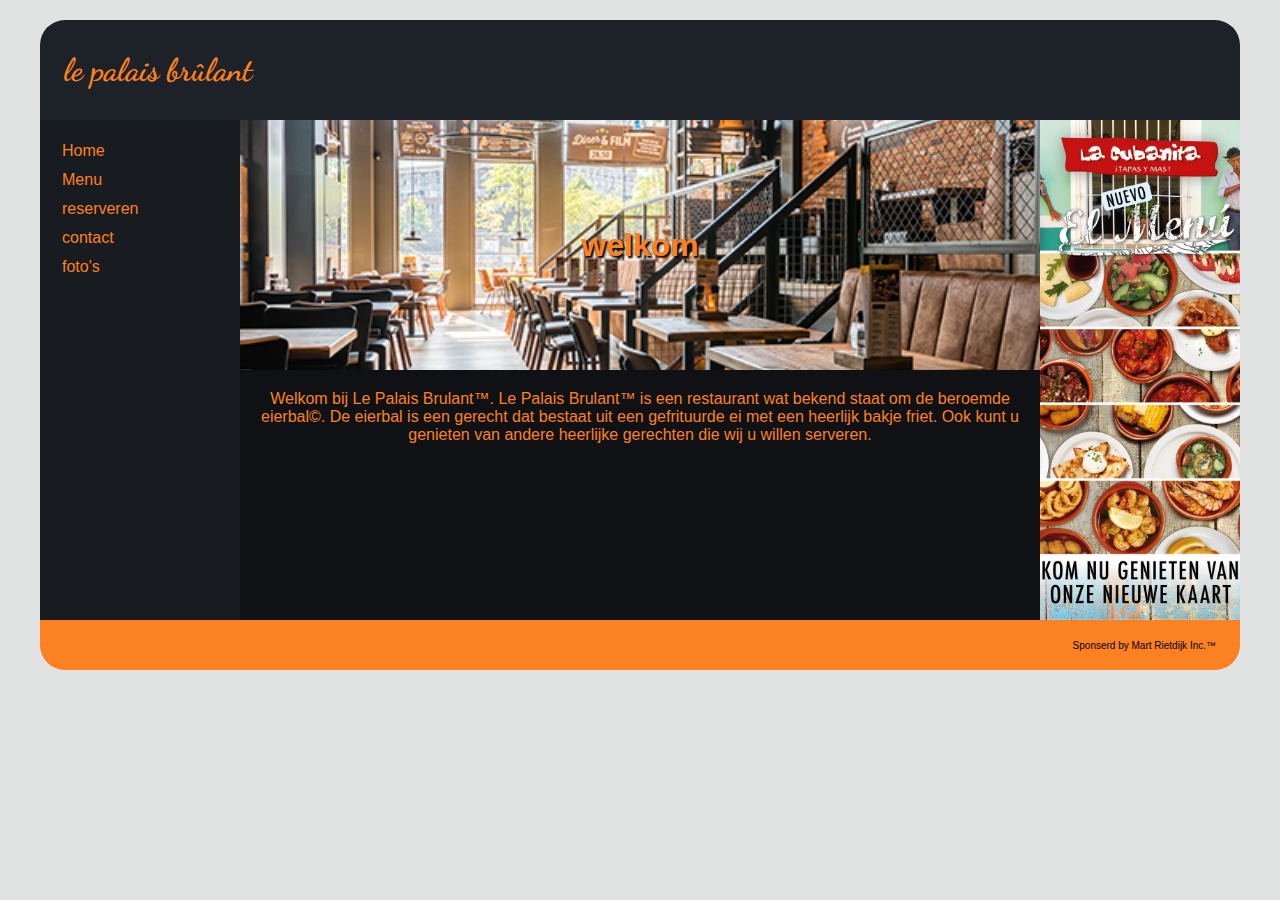
<file: index.html>
<!DOCTYPE html>

<html>
    <head>
        <meta charset="utf-8">
        <meta http-equiv="X-UA-Compatible" content="IE=edge">
        <title>le palais brûlant</title>
        <meta name="description" content="">
        <meta name="viewport" content="width=device-width, initial-scale=1">
        <link rel="stylesheet" href="css/main.css">
        <link rel="stylesheet" href="css/nav.css">
        <link rel="stylesheet" href="css/header.css">
        <link rel="stylesheet" href="css/footer.css">
        <link rel="stylesheet" href="css/ad.css">
        <link rel="stylesheet" href="css/first.css">
        <link href="https://fonts.googleapis.com/css?family=Dancing+Script&display=swap" rel="stylesheet">
        <link rel="shortcut icon" href="img/food2.png"/>
    </head>
    <body>
        <div id="wrap">
            <header>
                <div class="vertical_center">
                    <h1 id="header_h1">le palais brûlant</h1>
                </div>
            </header>
            <nav>
                <ul id="nav_ul">
                    <a href="html/home.html" target="content"><li>Home</li></a>
                    <a href="html/menu.html" target="content"><li>Menu</li></a>
                    <a href="html/reserveren.html" target="content"><li>reserveren</li></a>
                    <a href="html/contact.html" target="content"><li>contact</li></a>
                    <a href="html/gallery.html" target="content"><li>foto's</li></a>
                </ul>
            </nav>
            <main>
                <iframe src="html/home.html" name="content"></iframe>
            </main>
            <a href="https://lacubanita.nl/" target="_blank">
                <aside>
                </aside>
            </a>
            <footer>
                <div class="vertical_center">
                    <p id="footer_p">Sponserd by Mart Rietdijk Inc.&#8482;</p>
                </div>
            </footer>
        </div>
    </body>
</html>
</file>
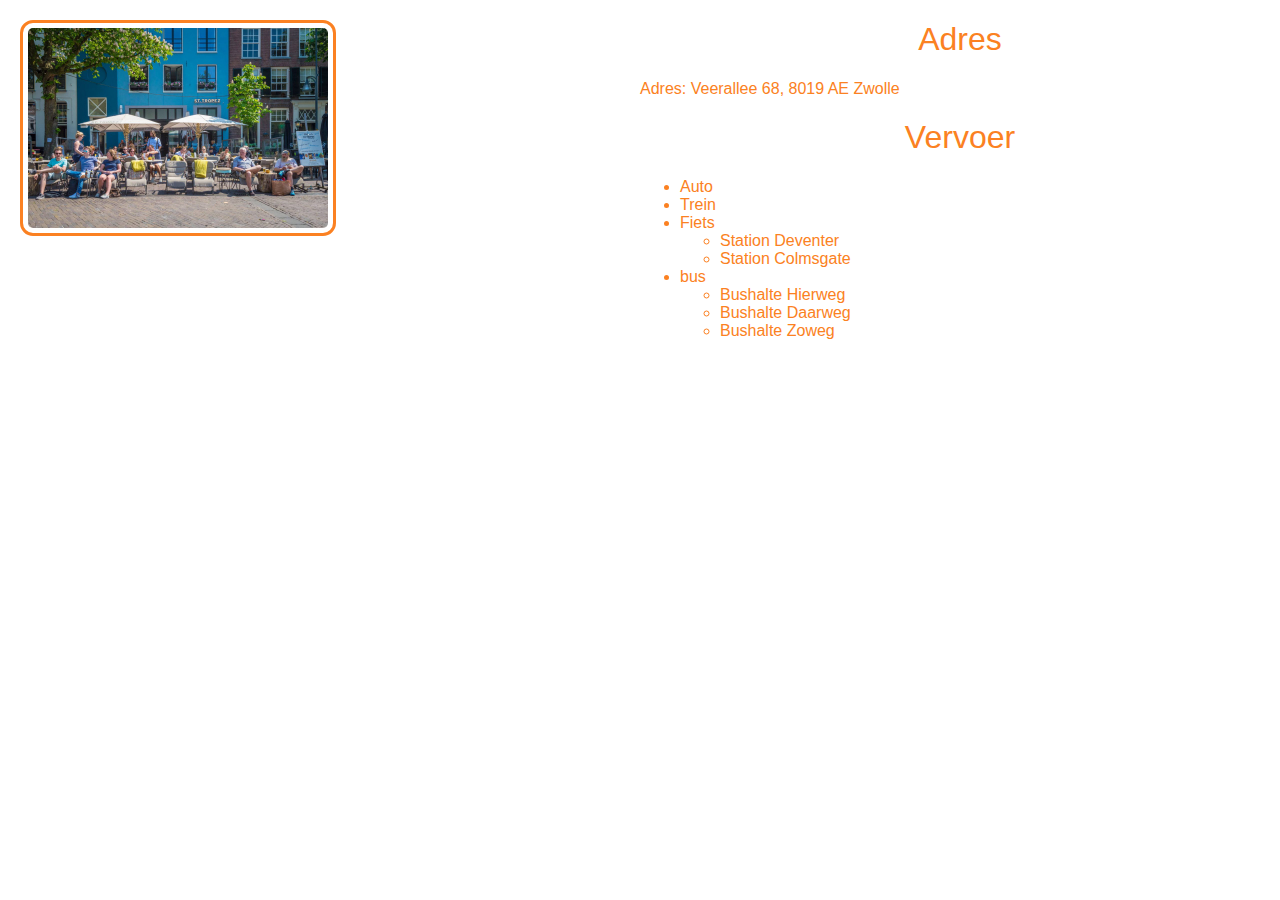
<file: html/contact.html>
<!DOCTYPE html>
<html class="no-js">
    <head>
        <meta charset="utf-8">
        <meta http-equiv="X-UA-Compatible" content="IE=edge">
        <title></title>
        <meta name="description" content="">
        <meta name="viewport" content="width=device-width, initial-scale=1">
        <link rel="stylesheet" href="../css/first.css">
        <link rel="stylesheet" href="../css/contact.css">
    </head>
    <body>
        <div class="div-left">
            <img src="../img/foto2.jpg" />
        </div>
        <div class="div-right">
            <h1>Adres</h1>
            <p>
                Adres: Veerallee 68, 8019 AE Zwolle
            </p>
            <h1>Vervoer</h1>
            <ul>
                <li>Auto</li>
                <li>Trein</li>
                <li>Fiets</li>
                <ul>
                    <li>Station Deventer</li>
                    <li>Station Colmsgate</li>
                </ul>
                <li>bus</li>
                <ul>
                    <li>Bushalte Hierweg</li>
                    <li>Bushalte Daarweg</li>
                    <li>Bushalte Zoweg</li>
                </ul>
            </ul>
        </div>
    </body>
</html>
</file>
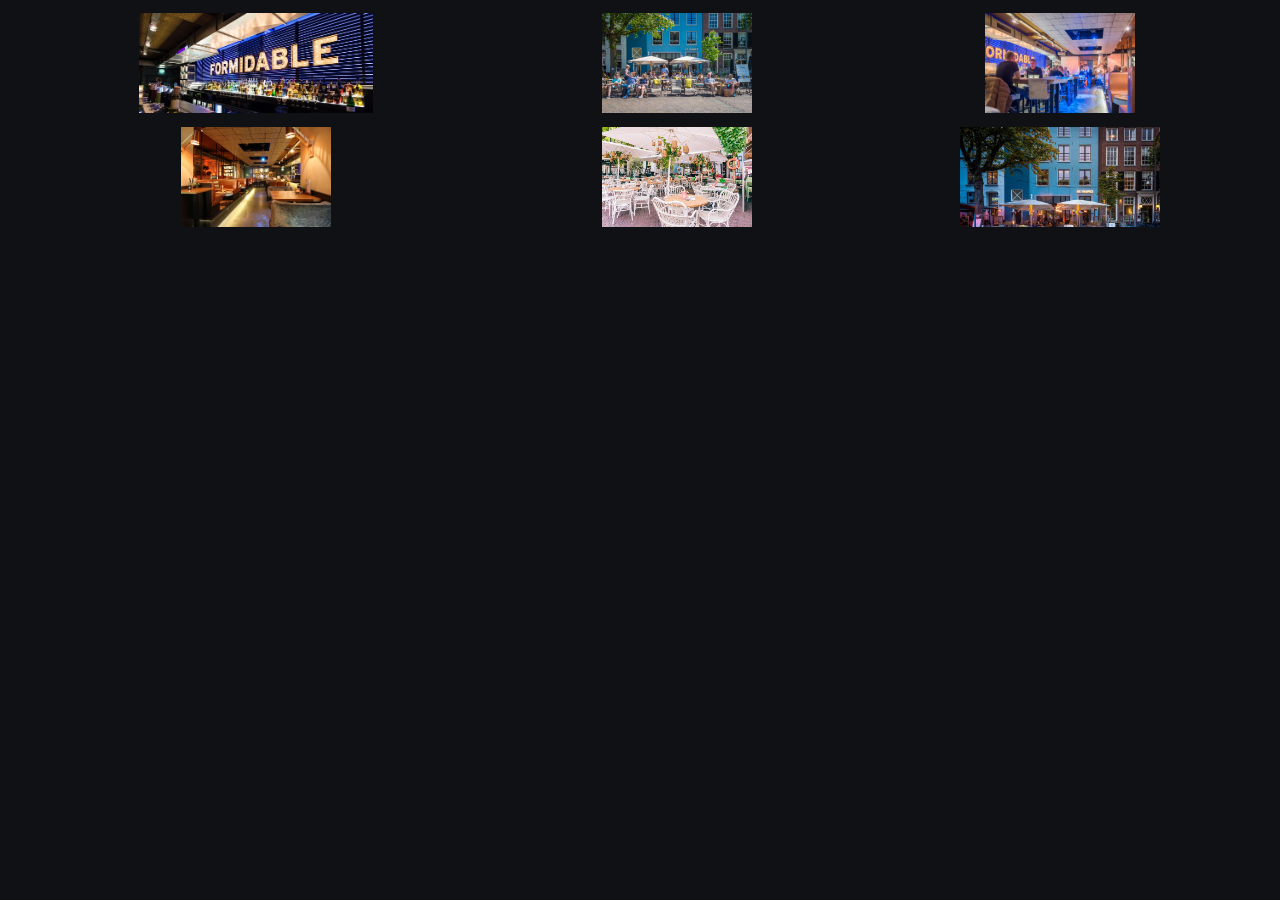
<file: html/gallery.html>
<!DOCTYPE html>
<html class="no-js">
    <head>
        <meta charset="utf-8">
        <meta http-equiv="X-UA-Compatible" content="IE=edge">
        <title></title>
        <meta name="description" content="">
        <meta name="viewport" content="width=device-width, initial-scale=1">
        <link rel="stylesheet" href="../css/first.css">
        <link rel="stylesheet" href="../css/gallery.css">
    </head>
    <body>
        <table>
            <tr>
                <td><img src="../img/foto1.jpg" /></td>
                <td><img src="../img/foto2.jpg" /></td>
                <td><img src="../img/foto3.jpg" /></td>
            </tr>
            <tr>
                <td><img src="../img/foto4.jpg" /></td>
                <td><img src="../img/foto5.jpg" /></td>
                <td><img src="../img/foto6.jpg" /></td>
            </tr>
        </table>
    </body>
</html>
</file>
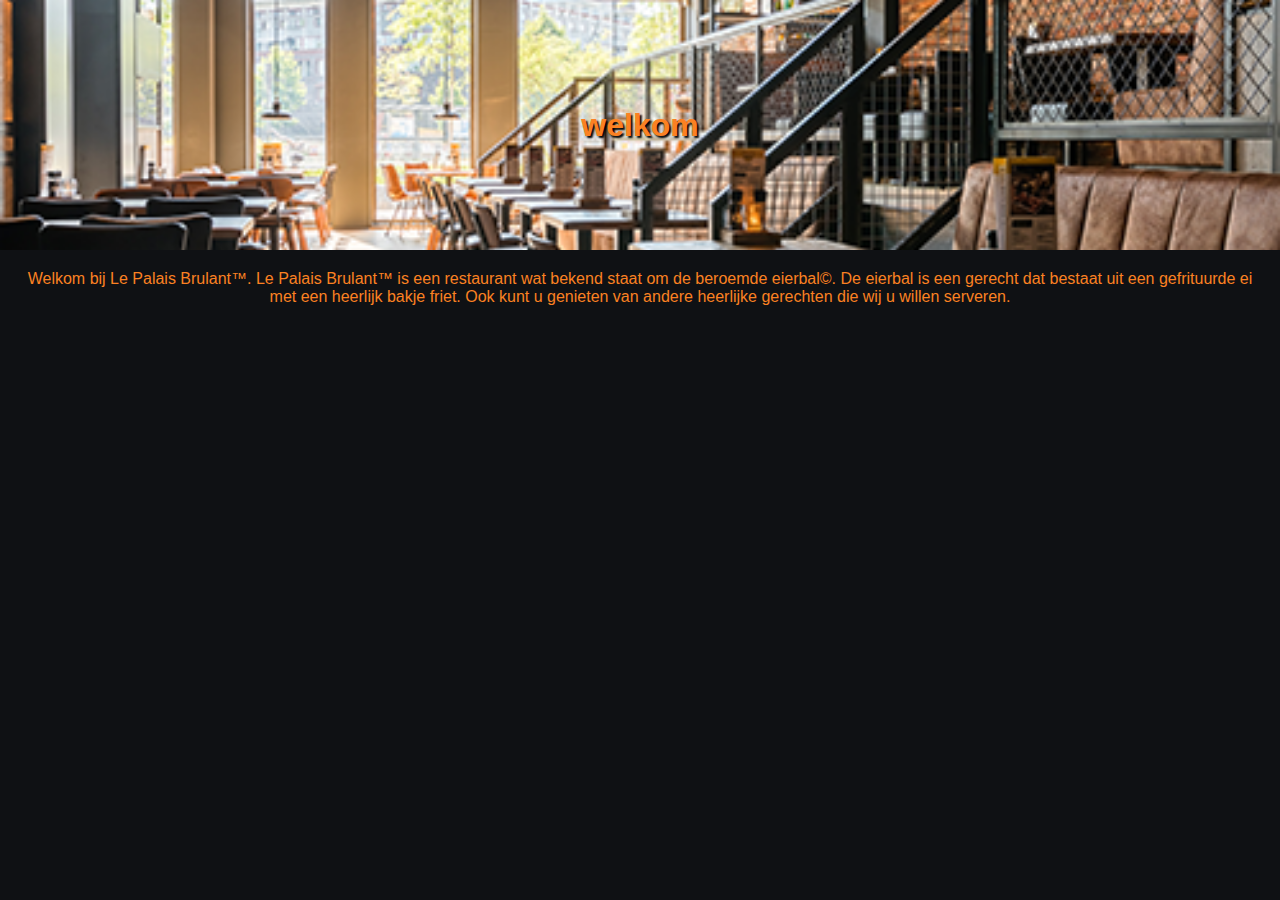
<file: html/home.html>
<!DOCTYPE html>

<html class="no-js">
    <head>
        <meta charset="utf-8">
        <meta http-equiv="X-UA-Compatible" content="IE=edge">
        <title>Home</title>
        <meta name="description" content="">
        <meta name="viewport" content="width=device-width, initial-scale=1">
        <link rel="stylesheet" href="../css/home.css">
        <link rel="stylesheet" href="../css/first.css">
    </head>
    <body>
        <div id="homePageBackground">
            <div class="vertical_center">
                <h1>welkom</h1>
            </div>
        </div>
        <div id="content">
            <p>
                Welkom bij Le Palais Brulant&#8482;. Le Palais Brulant&#8482; is een restaurant wat bekend staat om de beroemde 
                eierbal&#169;. De eierbal is een gerecht dat bestaat uit een gefrituurde ei met een heerlijk bakje friet. Ook 
                kunt u genieten van andere heerlijke gerechten die wij u willen serveren.
            </p>
        </div>
    </body>
</html>
</file>
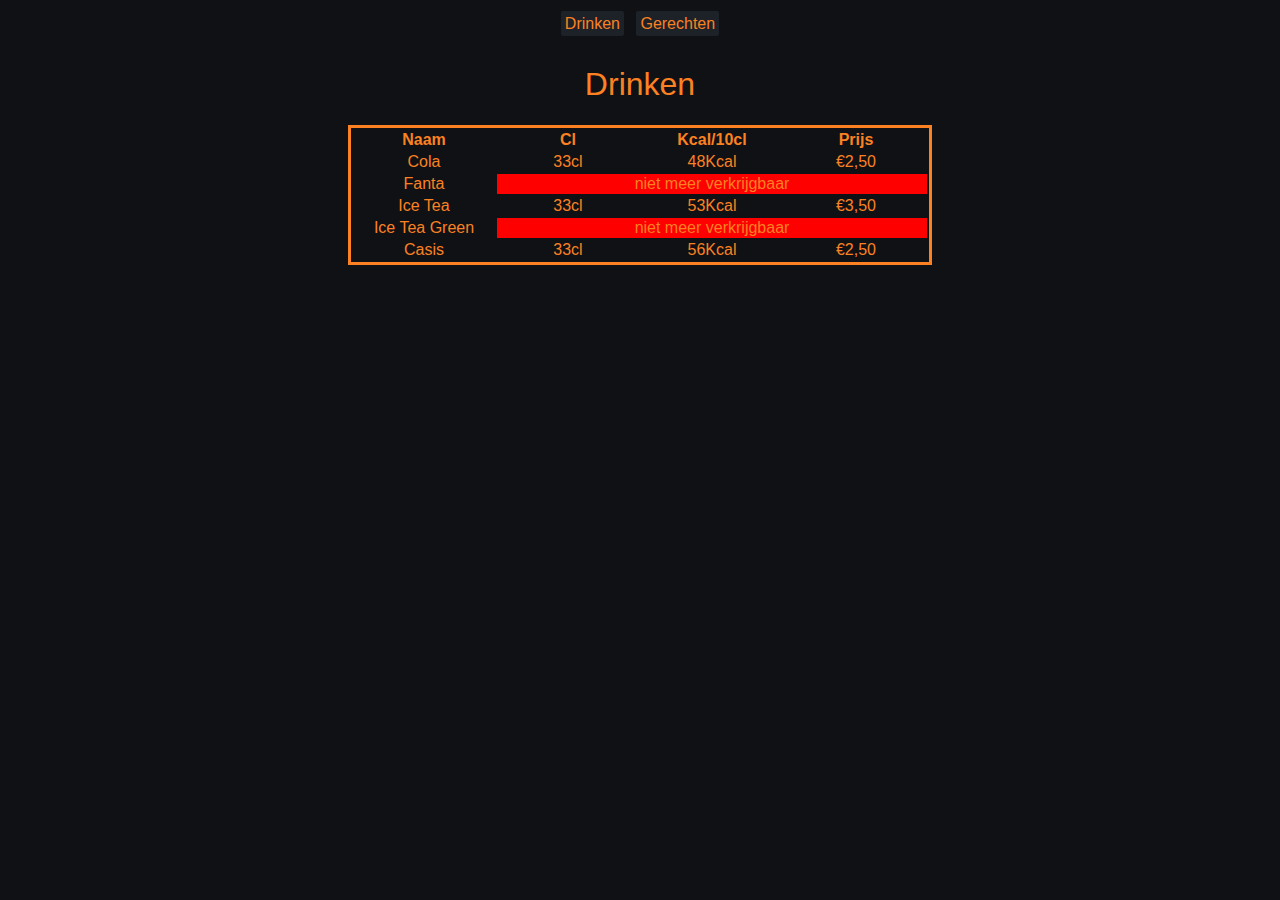
<file: html/menu.html>
<!DOCTYPE html>
<html class="no-js">
    <head>
        <meta charset="utf-8">
        <meta http-equiv="X-UA-Compatible" content="IE=edge">
        <title>Menu</title>
        <meta name="description" content="">
        <meta name="viewport" content="width=device-width, initial-scale=1">
        <link rel="stylesheet" href="../css/menu.css">
        <link rel="stylesheet" href="../css/first.css">
    </head>
    <body>
        <ul>
            <a href="menu_drinken.html" target="content2"><li>Drinken</li></a>
            <a href="menu_eten.html" target="content2"><li>Gerechten</li></a>
        </ul>
        <iframe src="menu_drinken.html" name="content2"></iframe>
    </body>
</html>
</file>
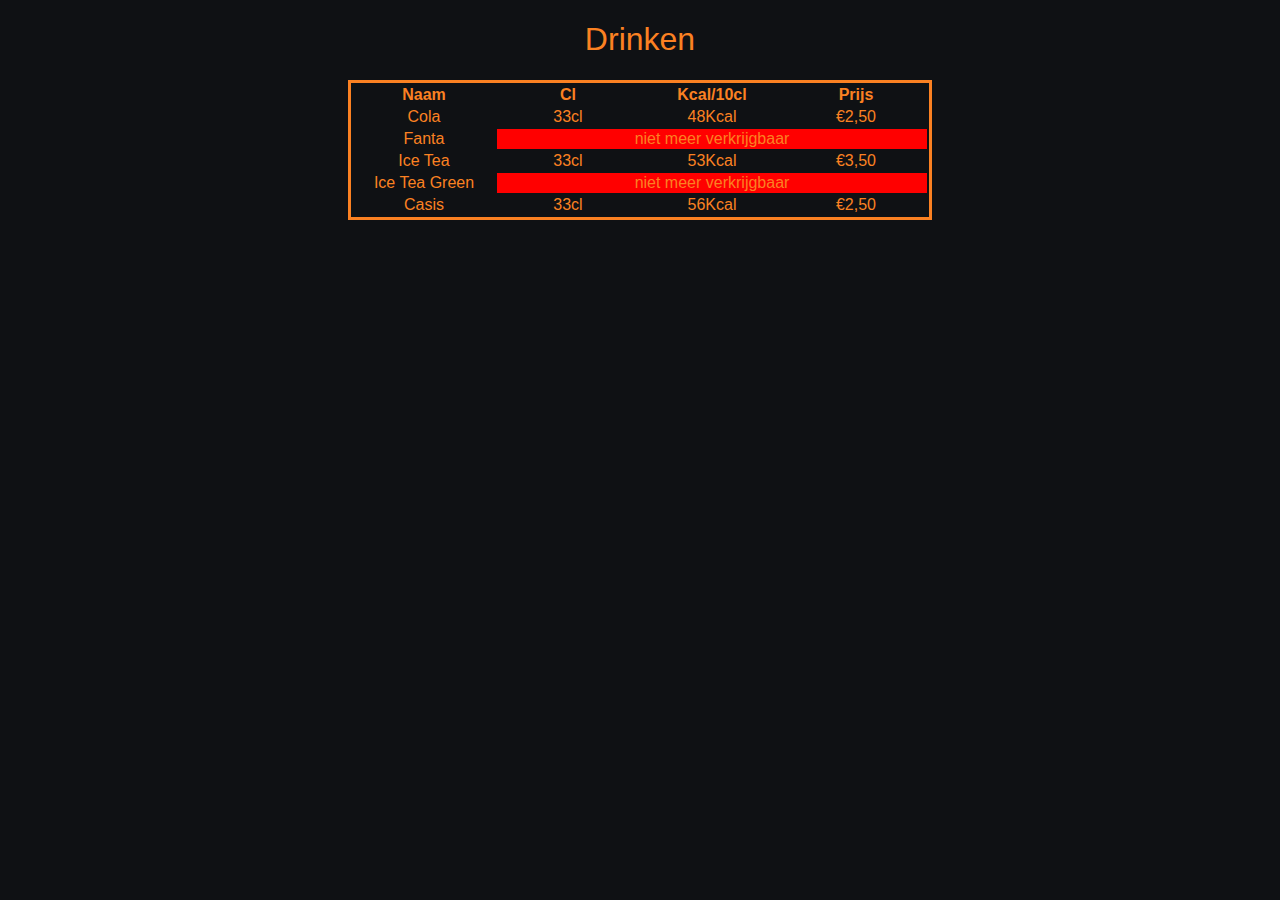
<file: html/menu_drinken.html>
<!DOCTYPE html>
<html class="no-js">
    <head>
        <meta charset="utf-8">
        <meta http-equiv="X-UA-Compatible" content="IE=edge">
        <title></title>
        <meta name="description" content="">
        <meta name="viewport" content="width=device-width, initial-scale=1">
        <link rel="stylesheet" href="../css/menu_drinken.css">
        <link rel="stylesheet" href="../css/first.css">
    </head>
    <body>
        <h1>Drinken</h1>
        <table>
            <tr>
                <th>Naam</th>
                <th>Cl</th>
                <th>Kcal/10cl</th>
                <th>Prijs</th>
            </tr>
            <tr>
                <td>Cola</td>
                <td>33cl</td>
                <td>48Kcal</td>
                <td>€2,50</td>
            </tr>
            <tr>
                <td>Fanta</td>
                <td colspan="3" class="no_order">niet meer verkrijgbaar</td>
            </tr>
            <tr>
                <td>Ice Tea</td>
                <td>33cl</td>
                <td>53Kcal</td>
                <td>€3,50</td>
            </tr>
            <tr>
                <td>Ice Tea Green</td>
                <td colspan="3" class="no_order">niet meer verkrijgbaar</td>
            </tr>
            <tr>
                <td>Casis</td>
                <td>33cl</td>
                <td>56Kcal</td>
                <td>€2,50</td>
            </tr>
        </table>
    </body>
</html>
</file>
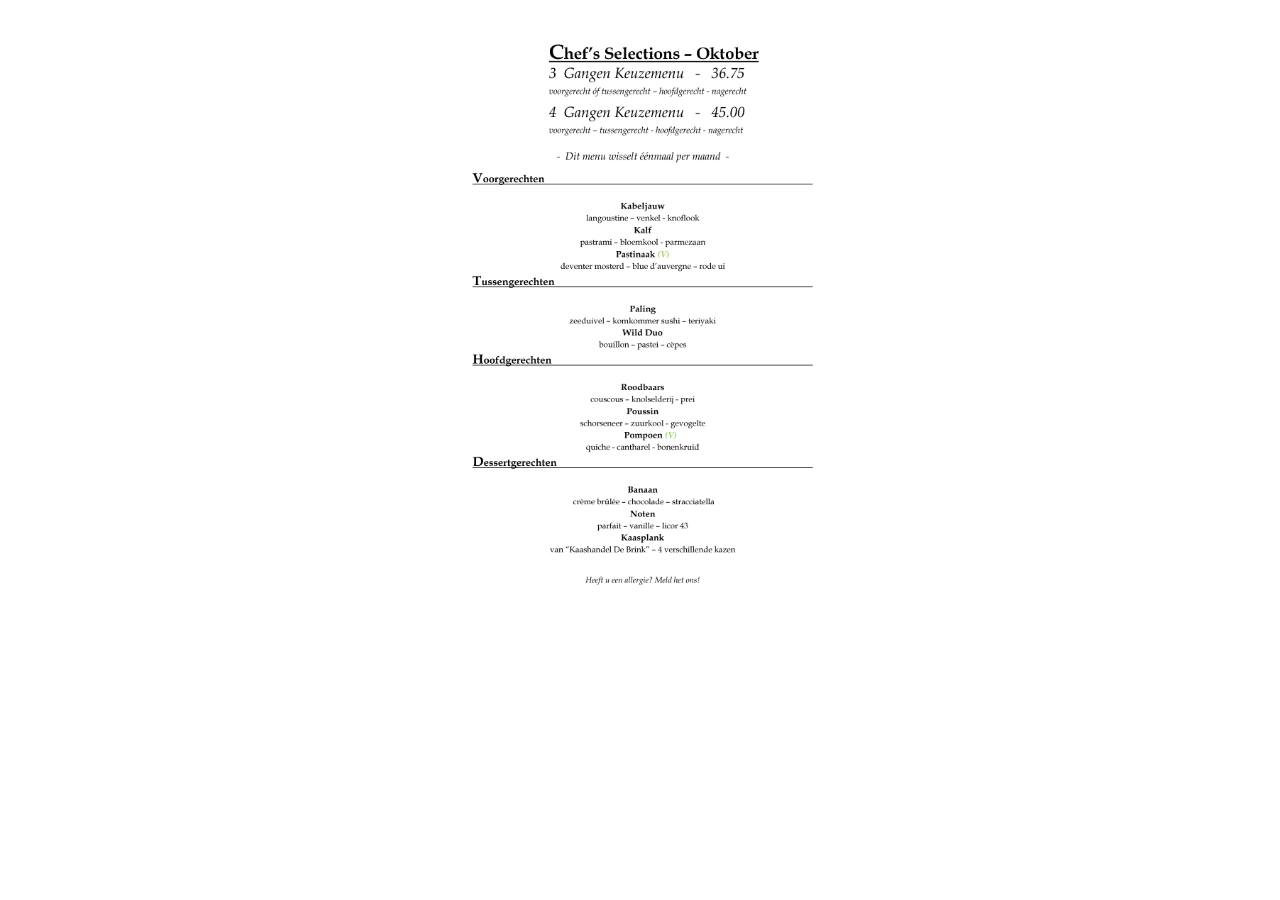
<file: html/menu_eten.html>
<!DOCTYPE html>
<html class="no-js">
    <head>
        <meta charset="utf-8">
        <meta http-equiv="X-UA-Compatible" content="IE=edge">
        <title></title>
        <meta name="description" content="">
        <meta name="viewport" content="width=device-width, initial-scale=1">
        <link rel="stylesheet" href="../css/first.css">
        <link rel="stylesheet" href="../css/menu_eten.css">
    </head>
    <body>
        <img src="../img/menu.png" />
    </body>
</html>
</file>
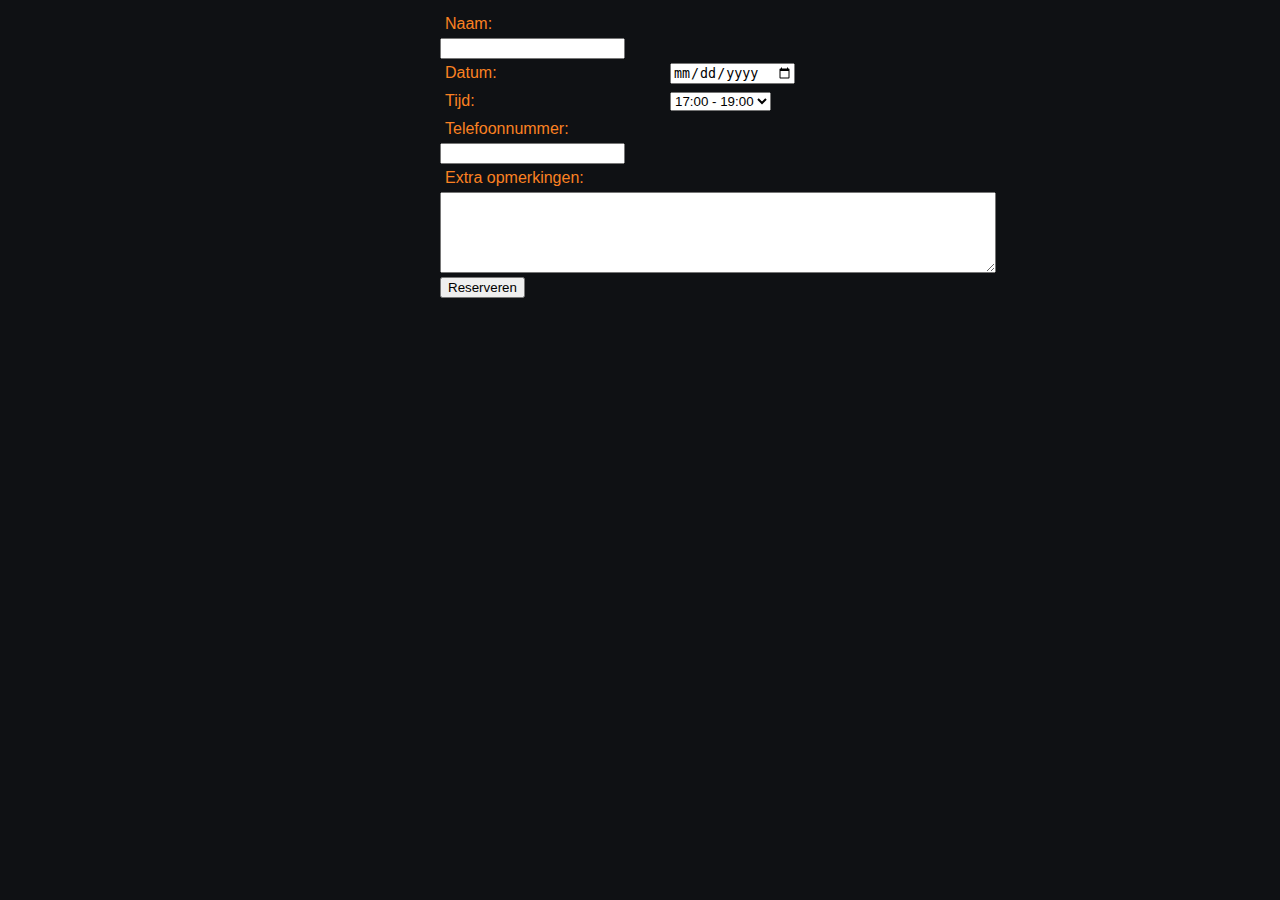
<file: html/reserveren.html>
<!DOCTYPE html>
<html class="no-js">
    <head>
        <meta charset="utf-8">
        <meta http-equiv="X-UA-Compatible" content="IE=edge">
        <title></title>
        <meta name="description" content="">
        <meta name="viewport" content="width=device-width, initial-scale=1">
        <link rel="stylesheet" href="../css/first.css">
        <link rel="stylesheet" href="../css/reserveren.css">
    </head>
    <body>
        <form>
            <label>Naam: </label><input type="text" /><br />
            <label>Datum: </label><input type="date" /><br />
            <label>Tijd: </label><select>
                <option>17:00 - 19:00</option>
                <option>19:00 - 21:00</option>
                <option>21:00 - 23:00</option>
            </select><br />
            <label>Telefoonnummer: </label><input type="tel" /><br />
            <label>Extra opmerkingen: </label><textarea id="opmerkingInput"></textarea>
            <input type="submit" value="Reserveren" />
            </form>
        </div>
    </body>
</html>
</file>
<file: css/main.css>
html {
    background-color: #E1E2E2;
}

h1 {
    margin: 0;
}


#wrap {
    width: 1200px;
    margin: auto;
    height: 650px;
    border-radius: 25px;
    overflow: hidden;
    margin-top: 20px;
}

header {
    background-color: #1D2228;
    height: 100px;
    margin: 0;
    padding: 0;
}

nav {
    background-color: #181b1f;
    float: left;
    width: 200px;
    height: 500px;
}

main {
    background-color: #8f848c;
    width: 800px;
    height: 500px;
    float: left;
}

aside {
    width: 200px;
    height: 500px;
    float: right;
}

footer {
    background-color: #FB8122;
    width: 1200px;
    float: left;
    height: 50px;
}

.vertical_center {
    top: 50%;
    position: relative;
    transform: translateY(-50%);
    -ms-transform: translateY(-50%);
}

a{
    text-decoration: none;
}

iframe {
    height: 500px;
    width: 100%;
    border: none;
    background-color: #0f1114;
}
</file>
<file: css/nav.css>
#nav_ul {
    list-style-type: none;
    padding-left: 10%;
}

#nav_ul li{
    width: 70%;
    transition: 130ms;
    height: 25px;
    align-content: center;
    border-radius: 4px;
    padding: 2px;
}

#nav_ul li:hover {
    font-size: 130%;
    background-color: #0f1114;
}
</file>
<file: css/header.css>
header h1 {
    font-family: 'Dancing Script', cursive;
}

header .vertical_center {
    margin-left: 2%;
}

#header_h1 {
    align-content: center;
}
</file>
<file: css/footer.css>
footer .vertical_center {
    float: right;
    margin-right: 2%;
}


#footer_p {
    font-size: 10px;
    color: black;
}
</file>
<file: css/ad.css>
aside {
    background-image: url("../img/La_cubanita_2.jpg");
    background-position: center;
    background-size: cover;
}
</file>
<file: css/first.css>
html {
    color: #FB8122;
}

body {
    margin: 0;
    font-family: Verdana, Geneva, sans-serif;
}

a {
    color: #FB8122;
    text-decoration: none;
}
</file>
<file: css/contact.css>
img {
    height: 200px;
    margin: 20px;
    padding: 5px;
    border: solid 3px #FB8122;
    border-radius: 13px;
}

.div-left {
    width: 50%;
    float: left;
}

.div-right {
    width: 50%;
    float: right;
}

h1 {
    text-align: center;
    font-weight: 400;
}
</file>
<file: css/gallery.css>
html {
    background-color: #0f1114;
}
table {
    width: 100%;
}

td {
    flex: 1;
}

img {
    height: 100px;
    display: block;
    margin: auto;
    margin-top: 10px;
    position: relative;
    z-index: 1;
}
</file>
<file: css/home.css>
html {
    background-color: #0f1114;
}

.vertical_center {
    top: 50%;
    position: relative;
    transform: translateY(-50%);
    -ms-transform: translateY(-50%);
}

#homePageBackground {
    background-image: url("../img/Restaurant.png");
    background-position: center;
    background-size: cover;
    height: 250px;

}

#homePageBackground h1 {
    text-align: center;
    text-shadow: 2px 2px 2px black;
    margin: 0;
    
}

#content {
    margin: 20px;
    text-align: center;
}
</file>
<file: css/menu.css>
html {
    background-color: #0f1114;
}

ul{
    list-style-type: none;
    width: fit-content;
    height: 30px;
    margin: auto;
    padding: 0;
    padding-top: 15px;
}

ul li {
    display: inline;
    margin: 4px;
    padding: 4px;
    background-color: #1D2228;
    border-radius: 2px;
}

iframe {
    width: 100%;
    border: none;
    height: 451px;
}
</file>
<file: css/menu_drinken.css>
html {
    background-color: #0f1114;
}

h1 {
    text-align: center;
    font-weight: 400;
}

table {
    border: solid #FB8122;
    width: fit-content;
    margin: auto;
}

td {
    width: 140px;
    text-align: center;
}

.no_order {
    background-color: red;
}
</file>
<file: css/menu_eten.css>
img {
    width: 440px;
    margin: auto;
    display: block;
}
</file>
<file: css/reserveren.css>
html {
    background-color: #0f1114;
}

form {
    width: 400px;
    margin: auto;
    margin-top: 10px;
}

label {
    display: inline-block;
    width: 220px;
    margin: 5px;
}

#opmerkingInput {
    height: 75px;
    width: 550px;
}
</file>
